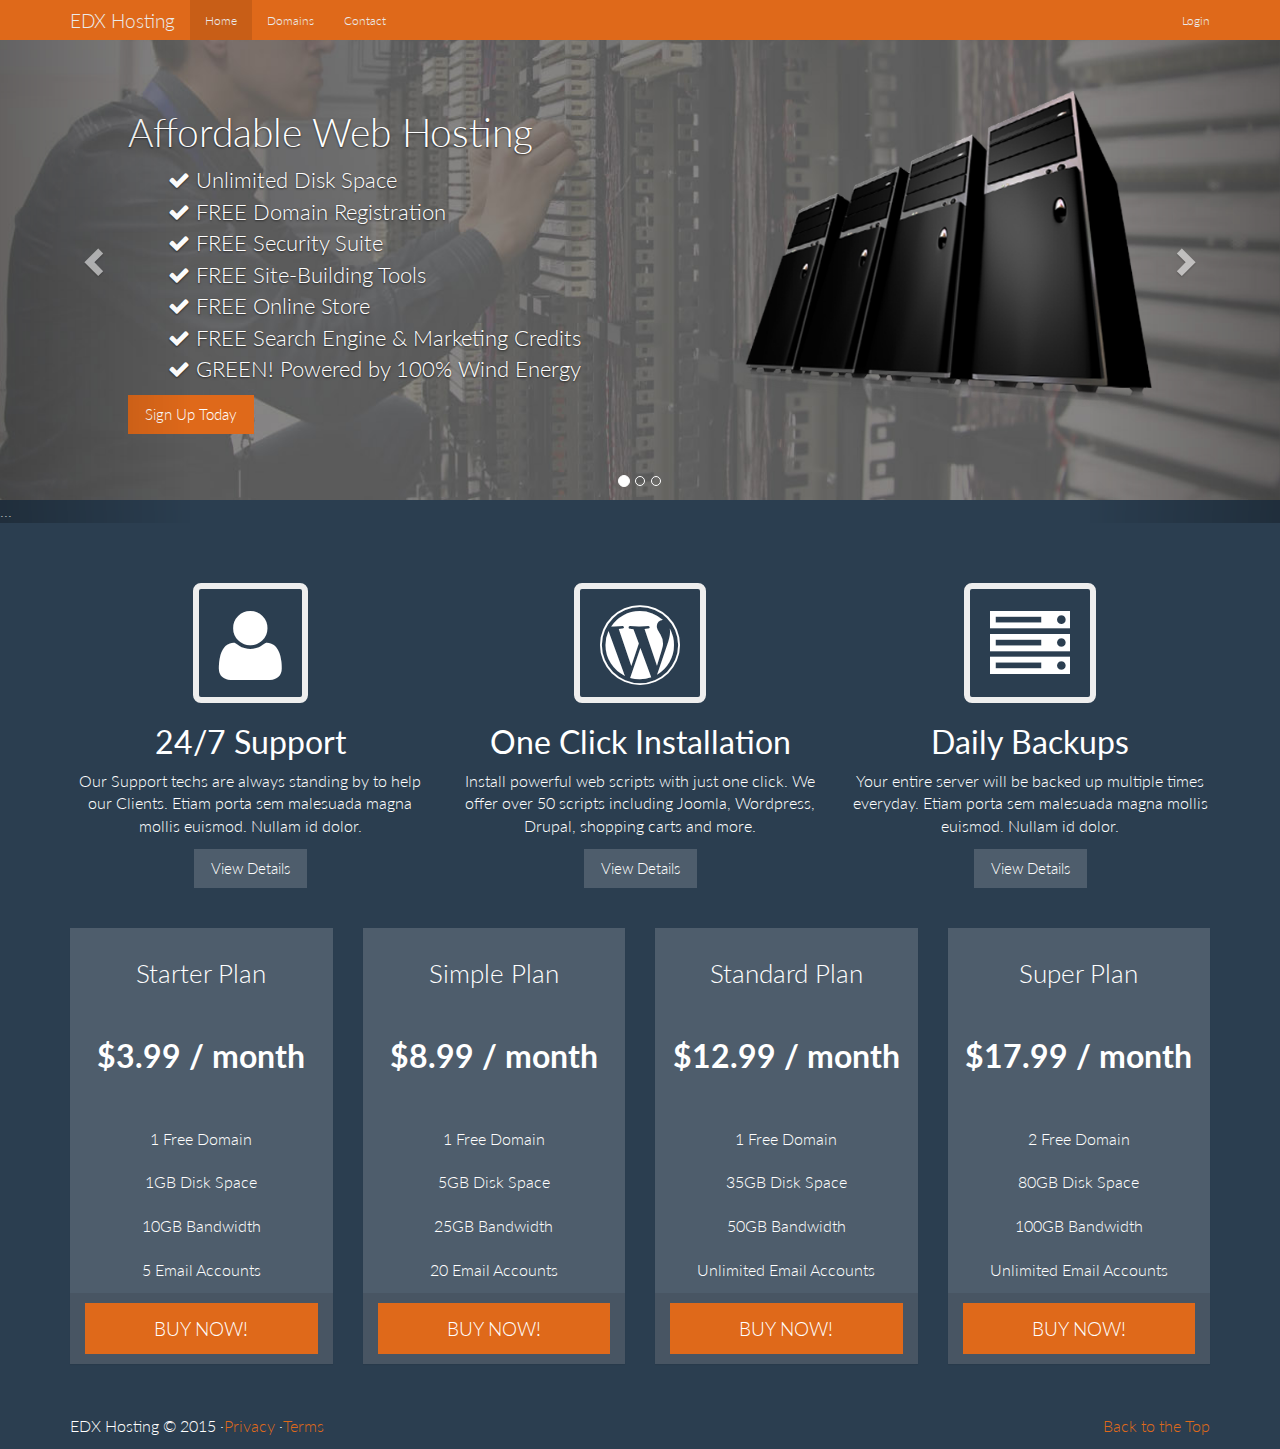
<file: index.html>
<!DOCTYPE html>
<html lang="en">
  <head>
    <meta charset="utf-8">
    <meta http-equiv="X-UA-Compatible" content="IE=edge">
    <meta name="viewport" content="width=device-width, initial-scale=1">
    <!-- The above 3 meta tags *must* come first in the head; any other head content must come *after* these tags -->

    <title>EDX Hosting</title>

    <!-- Bootstrap core CSS -->
    <link href="css/bootstrap.css" rel="stylesheet">
    <!-- Custom styles for this template -->
    <link href="css/style.css" rel="stylesheet">
	<!-- Font Awesome -->
    <link href="css/font-awesome.css" rel="stylesheet">

  </head>

  <body>

    <nav class="navbar navbar-inverse navbar-fixed-top">
      <div class="container">
        <div class="navbar-header">
          <button type="button" class="navbar-toggle collapsed" data-toggle="collapse" data-target="#navbar" aria-expanded="false" aria-controls="navbar">
            <span class="sr-only">Toggle navigation</span>
            <span class="icon-bar"></span>
            <span class="icon-bar"></span>
            <span class="icon-bar"></span>
          </button>
          <a class="navbar-brand" href="#">EDX Hosting</a>
        </div>
        <div id="navbar" class="collapse navbar-collapse">
          <ul class="nav navbar-nav">
            <li class="active"><a href="index.html">Home</a></li>
            <li><a href="domains.html">Domains</a></li>
            <li><a href="contact.html">Contact</a></li>
          </ul>
		  <ul class="nav navbar-nav navbar-right">
			<li><a href="#" data-toggle="modal" data-target="#myModal">Login</a></li>
		  
		  </ul>
        </div><!--/.nav-collapse -->
      </div>
    </nav>
	
<!-- Modal -->
<div class="modal fade" id="myModal" tabindex="-1" role="dialog" aria-labelledby="myModalLabel">
  <div class="modal-dialog" role="document">
    <div class="modal-content">
      <div class="modal-header">
        <button type="button" class="close" data-dismiss="modal" aria-label="Close"><span aria-hidden="true">&times;</span></button>
        <h4 class="modal-title" id="myModalLabel" >Login</h4>
      </div>
      <div class="modal-body">
		 <form>
		  <div class="form-group">
			<label>Email address</label>
			<input type="email" class="form-control" placeholder="Enter Email">
		  </div>
		  <div class="form-group">
			<label>Password</label>
			<input type="password" class="form-control" placeholder="Enter Password">
		  </div>
		  
		</form>     
	  </div>
      <div class="modal-footer">
		<button type="submit" class="btn btn-default">Submit</button>      
      </div>
    </div>
  </div>
</div>

	<div id="myCarousel" class="carousel slide" data-ride="carousel">
  <!-- Indicators -->
  <ol class="carousel-indicators">
    <li data-target="#myCarousel" data-slide-to="0" class="active"></li>
    <li data-target="#myCarousel" data-slide-to="1"></li>
    <li data-target="#myCarousel" data-slide-to="2"></li>
  </ol>

  <!-- Wrapper for slides -->
  <div class="carousel-inner" role="listbox">
    <div class="item active">
      <img src="img/bg1.jpg">
      <div class="container">
	  <div class="carousel-caption">
        <div class="row">
			<div class="col-md-7">
				<h1>Affordable Web Hosting</h1>
				<ul class="feature-list">
					<li><i class="fa fa-check"></i> Unlimited Disk Space</li>
					<li><i class="fa fa-check"></i> FREE Domain Registration</li>
					<li><i class="fa fa-check"></i> FREE Security Suite</li>
					<li><i class="fa fa-check"></i> FREE Site-Building Tools</li>
					<li><i class="fa fa-check"></i> FREE Online Store</li>
					<li><i class="fa fa-check"></i> FREE Search Engine & Marketing Credits</li>
					<li><i class="fa fa-check"></i> GREEN! Powered by 100% Wind Energy</li>
					</ul>
					<p><a href="#" class="btn btn-primary">Sign Up Today</a></p>
			</div> <!-- .col -->
			<div class="col-md-5">
				<img class="server-img" src="img/servers1.png"/>
			
			</div> <!-- .col -->
		</div> <!-- .row -->
      </div>
	  </div> <!-- .container -->
    </div>
	<div class="item">
      <img src="img/bg2.jpg">
	  <div class="container">
      <div class="carousel-caption">
	    <div class="row">
			<div class="col-md-7">
				<h1>24/7 Support</h1>
				<p>Cras justo odio, dapibus ac facilisis in, egestas eget quam. Donec id elit non mi porta gravida at eget metus. Nullam id dolor id nibh ultricies vehicula ut id elit.</p>
			
			<p><a href="#" class="btn btn-primary">Sign Up Today</a></p>
			</div> <!-- .col -->
			<div class="col-md-5">
				<img class="server-img" src="img/servers2.png"/>
			
			</div> <!-- .col -->
		</div> <!-- .row -->
      </div>
	  </div> <!-- .container -->
    </div>
	    <div class="item">
      <img src="img/bg3.jpg">
	  <div class="container">
      <div class="carousel-caption">
    	    <div class="row">
			<div class="col-md-7">
				<h1>99.9% Uptime</h1>
				<p>Cras justo odio, dapibus ac facilisis in, egestas eget quam. Donec id elit non mi porta gravida at eget metus. Nullam id dolor id nibh ultricies vehicula ut id elit.</p>
			
			<p><a href="#" class="btn btn-primary">Sign Up Today</a></p>
			</div> <!-- .col -->
			<div class="col-md-5">
				<img class="server-img" src="img/servers3.png"/>
			
			</div> <!-- .col -->
		</div> <!-- .row -->
      </div>
	  </div> <!-- .container -->
    </div>
    ...
  </div>

  <!-- Controls -->
  <a class="left carousel-control" href="#myCarousel" role="button" data-slide="prev">
    <span class="glyphicon glyphicon-chevron-left" aria-hidden="true"></span>
    <span class="sr-only">Previous</span>
  </a>
  <a class="right carousel-control" href="#myCarousel" role="button" data-slide="next">
    <span class="glyphicon glyphicon-chevron-right" aria-hidden="true"></span>
    <span class="sr-only">Next</span>
  </a>
</div>

<section class="marketing">
	<div class="container">
		<div class="row">
			<div class="col-md-4">
				<i class="fa fa-user fa-5x fa-border"></i>
				<h2>24/7 Support</h2>
				<p>Our Support techs are always standing by to help our Clients. Etiam porta sem malesuada magna mollis euismod. Nullam id dolor.</p>
				<p><a href="#" class="btn btn-default">View Details</a></p>
			</div> <!-- .col -->
			<div class="col-md-4">
				<i class="fa fa-wordpress fa-5x fa-border"></i>
				<h2>One Click Installation</h2>
				<p>Install powerful web scripts with just one click. We offer over 50 scripts including Joomla, Wordpress, Drupal, shopping carts and more.</p>
				<p><a href="#" class="btn btn-default">View Details</a></p>
			</div> <!-- .col -->
			<div class="col-md-4">
				<i class="fa fa-server fa-5x fa-border"></i>
				<h2>Daily Backups</h2>
				<p>Your entire server will be backed up multiple times everyday. Etiam porta sem malesuada magna mollis euismod. Nullam id dolor.</p>
				<p><a href="#" class="btn btn-default">View Details</a></p>
			</div> <!-- .col -->			
		</div> <!-- .row -->
	</div> <!-- .container -->
</section>

<section>
	<div class="container">
		<div class="row">
			<div class="col-xs-6 col-sm-6 col-md-3 col-lg-3">
				<div class="panel price panel-grey">
					<div class="panel-heading arrow_box text-center">
						<h3>Starter Plan</h3>
					</div> <!-- .panel-heading -->
					<div class="panel-body text-center">
						<p class="lead" style="font-size:40px;"><strong>$3.99 / month</strong></p>
					</div> <!-- .panel-body -->
						<ul class="list-group list-group-flush text-center">
							<li class="list-group-item">1 Free Domain</li>
							<li class="list-group-item">1GB Disk Space</li>
							<li class="list-group-item">10GB Bandwidth</li>
							<li class="list-group-item">5 Email Accounts</li>
						</ul>
					<div class="panel-footer">
						<a class="btn btn-lg btn-block btn-primary" href="#">BUY NOW!</a>
					</div> <!-- .panel-footer -->
				</div> <!-- .panel -->
			</div> <!-- .col -->
			<div class="col-xs-6 col-sm-6 col-md-3 col-lg-3">
				<div class="panel price panel-grey">
					<div class="panel-heading arrow_box text-center">
						<h3>Simple Plan</h3>
					</div> <!-- .panel-heading -->
					<div class="panel-body text-center">
						<p class="lead" style="font-size:40px;"><strong>$8.99 / month</strong></p>
					</div> <!-- .panel-body -->
						<ul class="list-group list-group-flush text-center">
							<li class="list-group-item">1 Free Domain</li>
							<li class="list-group-item">5GB Disk Space</li>
							<li class="list-group-item">25GB Bandwidth</li>
							<li class="list-group-item">20 Email Accounts</li>
						</ul>
					<div class="panel-footer">
						<a class="btn btn-lg btn-block btn-primary" href="#">BUY NOW!</a>
					</div> <!-- .panel-footer -->
				</div> <!-- .panel -->
			</div> <!-- .col -->
			<div class="col-xs-6 col-sm-6 col-md-3 col-lg-3">
				<div class="panel price panel-grey">
					<div class="panel-heading arrow_box text-center">
						<h3>Standard Plan</h3>
					</div> <!-- .panel-heading -->
					<div class="panel-body text-center">
						<p class="lead" style="font-size:40px;"><strong>$12.99 / month</strong></p>
					</div> <!-- .panel-body -->
						<ul class="list-group list-group-flush text-center">
							<li class="list-group-item">1 Free Domain</li>
							<li class="list-group-item">35GB Disk Space</li>
							<li class="list-group-item">50GB Bandwidth</li>
							<li class="list-group-item">Unlimited Email Accounts</li>
						</ul>
					<div class="panel-footer">
						<a class="btn btn-lg btn-block btn-primary" href="#">BUY NOW!</a>
					</div> <!-- .panel-footer -->
				</div> <!-- .panel -->
			</div> <!-- .col -->
			<div class="col-xs-6 col-sm-6 col-md-3 col-lg-3">
				<div class="panel price panel-grey">
					<div class="panel-heading arrow_box text-center">
						<h3>Super Plan</h3>
					</div> <!-- .panel-heading -->
					<div class="panel-body text-center">
						<p class="lead" style="font-size:40px;"><strong>$17.99 / month</strong></p>
					</div> <!-- .panel-body -->
						<ul class="list-group list-group-flush text-center">
							<li class="list-group-item">2 Free Domain</li>
							<li class="list-group-item">80GB Disk Space</li>
							<li class="list-group-item">100GB Bandwidth</li>
							<li class="list-group-item">Unlimited Email Accounts</li>
						</ul>
					<div class="panel-footer">
						<a class="btn btn-lg btn-block btn-primary" href="#">BUY NOW!</a>
					</div> <!-- .panel-footer -->
				</div> <!-- .panel -->
			</div> <!-- .col -->			
		</div> <!-- .row -->
	</div> <!-- .container -->
</section>

<footer>
	<div class="container">
		<p class="pull-right"><a href="#">Back to the Top</a></p>
		<p>EDX Hosting &copy; 2015 &middot;<a href="#">Privacy</a> &middot;<a href="#">Terms</a></p>
	
	</div> <!-- .container -->
</footer>


    <!-- Bootstrap core JavaScript
    ================================================== -->
    <!-- Placed at the end of the document so the pages load faster -->
    <script src="https://ajax.googleapis.com/ajax/libs/jquery/1.11.3/jquery.min.js"></script>
    <script src="js/bootstrap.js"></script>

  </body>
</html>
</file>
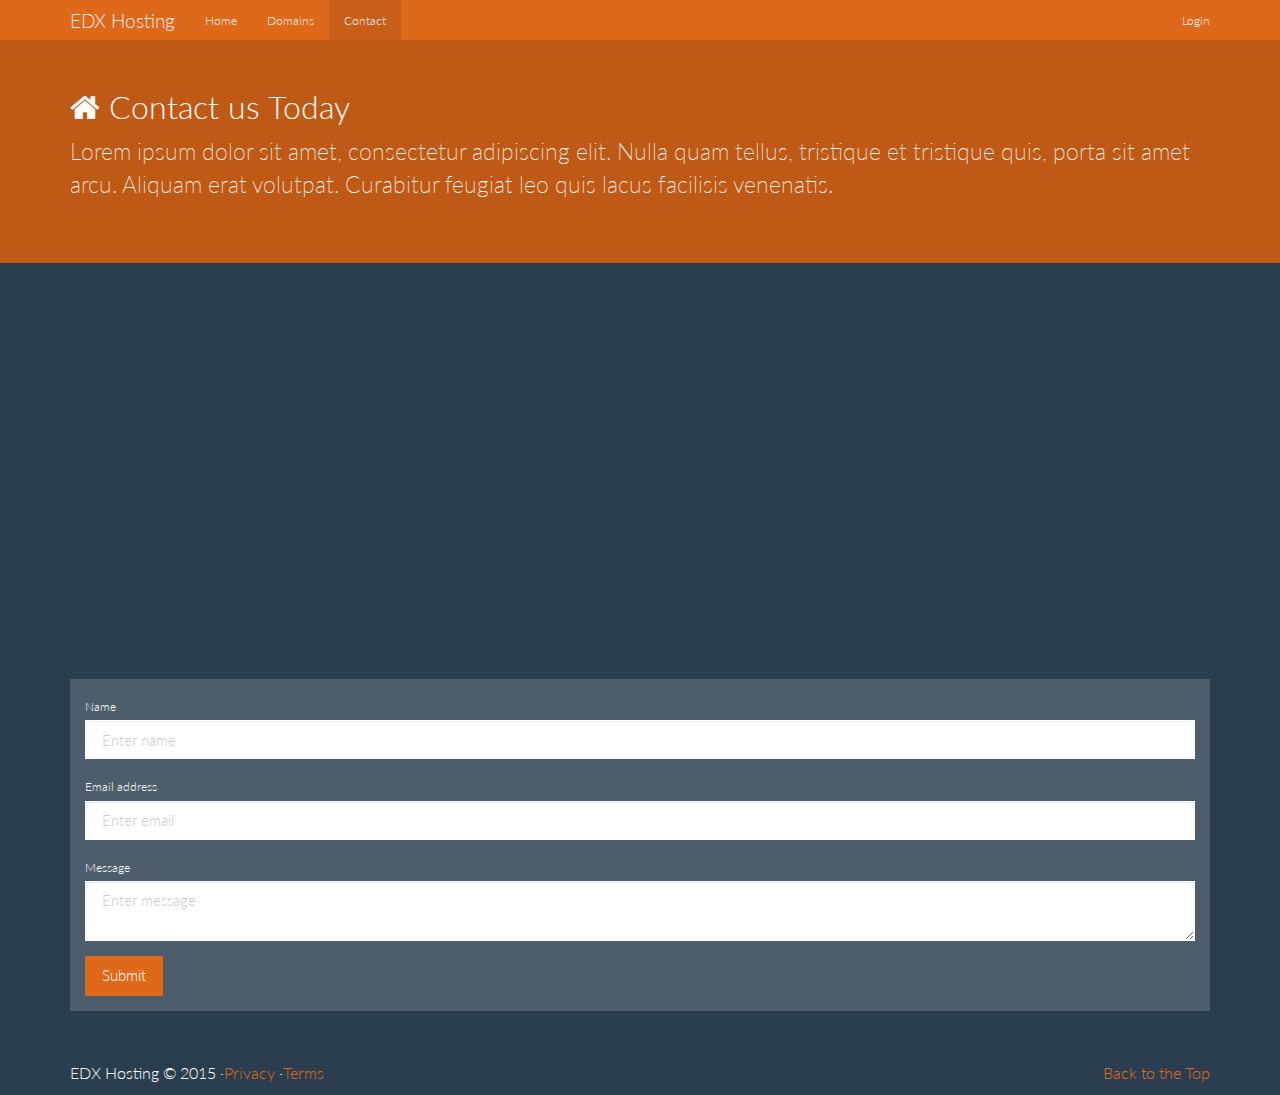
<file: contact.html>
<!DOCTYPE html>
<html lang="en">
  <head>
    <meta charset="utf-8">
    <meta http-equiv="X-UA-Compatible" content="IE=edge">
    <meta name="viewport" content="width=device-width, initial-scale=1">
    <!-- The above 3 meta tags *must* come first in the head; any other head content must come *after* these tags -->

    <title>EDX Hosting: Contact</title>

    <!-- Bootstrap core CSS -->
    <link href="css/bootstrap.css" rel="stylesheet">
    <!-- Custom styles for this template -->
    <link href="css/style.css" rel="stylesheet">
	<!-- Font Awesome -->
    <link href="css/font-awesome.css" rel="stylesheet">

  </head>

  <body>

    <nav class="navbar navbar-inverse navbar-fixed-top">
      <div class="container">
        <div class="navbar-header">
          <button type="button" class="navbar-toggle collapsed" data-toggle="collapse" data-target="#navbar" aria-expanded="false" aria-controls="navbar">
            <span class="sr-only">Toggle navigation</span>
            <span class="icon-bar"></span>
            <span class="icon-bar"></span>
            <span class="icon-bar"></span>
          </button>
          <a class="navbar-brand" href="#">EDX Hosting</a>
        </div>
        <div id="navbar" class="collapse navbar-collapse">
          <ul class="nav navbar-nav">
            <li><a href="index.html">Home</a></li>
            <li><a href="domains.html">Domains</a></li>
            <li class="active"><a href="contact.html">Contact</a></li>
          </ul>
		  <ul class="nav navbar-nav navbar-right">
			<li><a href="#" data-toggle="modal" data-target="#myModal">Login</a></li>
		  
		  </ul>
        </div><!--/.nav-collapse -->
      </div>
    </nav>

<!-- Modal -->
<div class="modal fade" id="myModal" tabindex="-1" role="dialog" aria-labelledby="myModalLabel">
  <div class="modal-dialog" role="document">
    <div class="modal-content">
      <div class="modal-header">
        <button type="button" class="close" data-dismiss="modal" aria-label="Close"><span aria-hidden="true">&times;</span></button>
        <h4 class="modal-title" id="myModalLabel" >Login</h4>
      </div>
      <div class="modal-body">
		 <form>
		  <div class="form-group">
			<label>Email address</label>
			<input type="email" class="form-control" placeholder="Enter Email">
		  </div>
		  <div class="form-group">
			<label>Password</label>
			<input type="password" class="form-control" placeholder="Enter Password">
		  </div>
		  
		</form>     
	  </div>
      <div class="modal-footer">
		<button type="submit" class="btn btn-default">Submit</button>      
      </div>
    </div>
  </div>
</div>
	
	<section class="jumbotron">
		<div class="container">
			<h2><i class="fa fa-home"></i> Contact us Today</h2>
			<p>Lorem ipsum dolor sit amet, consectetur adipiscing elit. Nulla quam tellus, tristique et
			tristique quis, porta sit amet arcu. Aliquam erat volutpat. Curabitur feugiat leo quis lacus
			facilisis venenatis.</p>
		</div> <!-- .container -->
	</section>
	
	 <section>
      <div class="container">
        <div class="row">
          <div class="col-md-12">
            <iframe src="https://www.google.com/maps/embed?pb=!1m14!1m8!1m3!1d2926.031230895828!2d-71.0071456!3d42.8299541!3m2!1i1024!2i768!4f13.1!3m3!1m2!1s0x89e2fd2c74fb2e89%3A0x4b2b1199a9175d3f!2s89+W+Main+St%2C+Merrimac%2C+MA+01860!5e0!3m2!1sen!2sus!4v1410307146066" width="100%" height="350" frameborder="0" style="border:0"></iframe>
          </div> <!-- .col -->
        </div> <!-- .row -->
      </div> <!-- .container -->
    </section>
	
	   <section>
        <div class="container">
          <div class="row">
            <div class="col-md-12">
              <div class="panel panel-default">
                <div class="panel-body">
                  <form>
                    <div class="form-group">
                      <label>Name</label>
                      <input type="text" class="form-control" placeholder="Enter name">
                    </div>
                    <div class="form-group">
                      <label>Email address</label>
                      <input type="email" class="form-control" placeholder="Enter email">
                    </div>
                    <div class="form-group">
                      <label>Message</label>
                      <textarea class="form-control" placeholder="Enter message"></textarea>
                    </div>
                    <button type="submit" class="btn btn-primary">Submit</button>
                  </form>
                </div>
              </div>
            </div>
          </div>
        </div>
    </section>
	
	

<footer>
	<div class="container">
		<p class="pull-right"><a href="#">Back to the Top</a></p>
		<p>EDX Hosting &copy; 2015 &middot;<a href="#">Privacy</a> &middot;<a href="#">Terms</a></p>
	
	</div> <!-- .container -->
</footer>


    <!-- Bootstrap core JavaScript
    ================================================== -->
    <!-- Placed at the end of the document so the pages load faster -->
    <script src="https://ajax.googleapis.com/ajax/libs/jquery/1.11.3/jquery.min.js"></script>
    <script src="js/bootstrap.js"></script>

  </body>
</html>
</file>
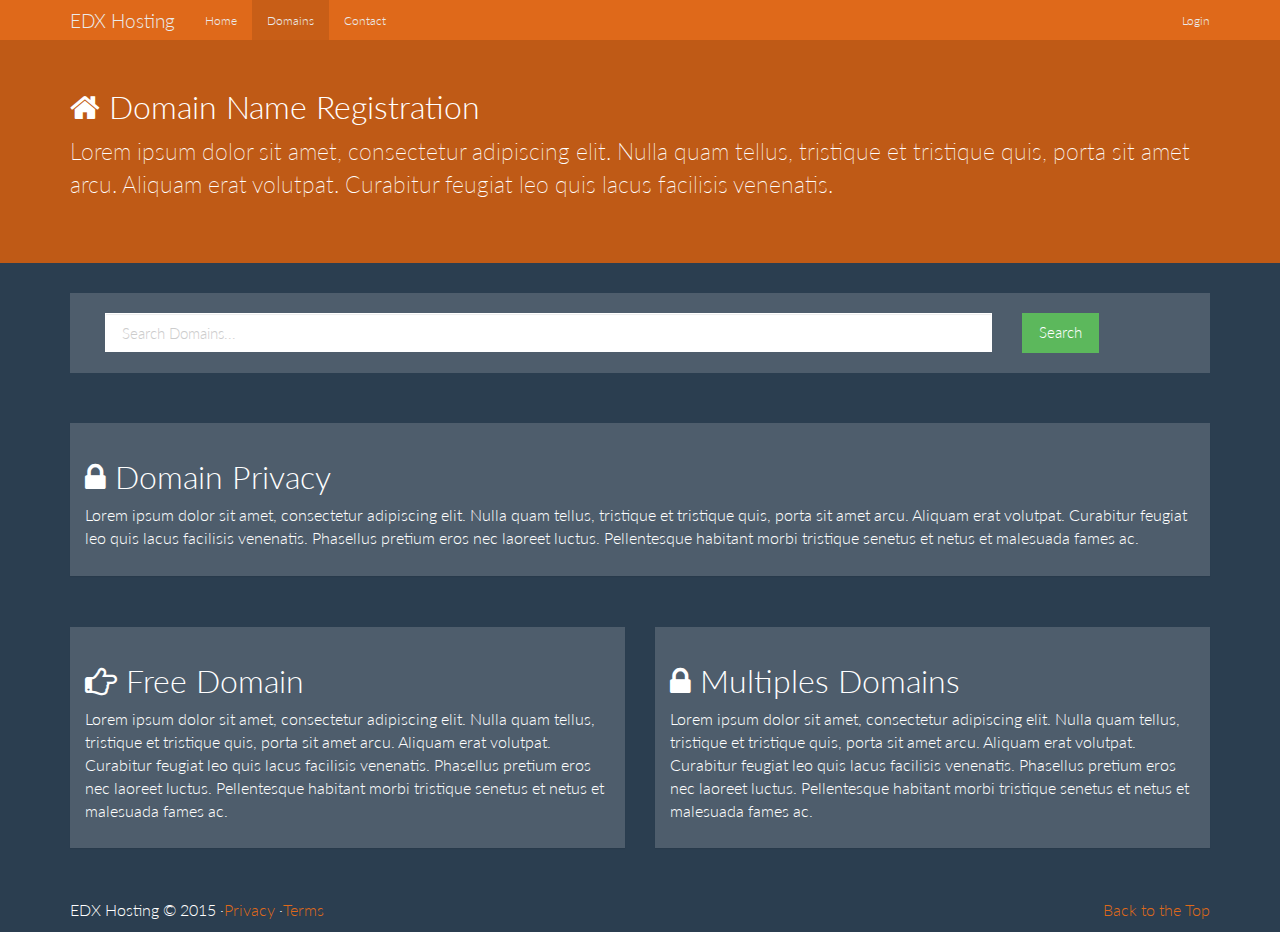
<file: domains.html>
<!DOCTYPE html>
<html lang="en">
  <head>
    <meta charset="utf-8">
    <meta http-equiv="X-UA-Compatible" content="IE=edge">
    <meta name="viewport" content="width=device-width, initial-scale=1">
    <!-- The above 3 meta tags *must* come first in the head; any other head content must come *after* these tags -->

    <title>EDX Hosting: Domain Names</title>

    <!-- Bootstrap core CSS -->
    <link href="css/bootstrap.css" rel="stylesheet">
    <!-- Custom styles for this template -->
    <link href="css/style.css" rel="stylesheet">
	<!-- Font Awesome -->
    <link href="css/font-awesome.css" rel="stylesheet">

  </head>

  <body>

    <nav class="navbar navbar-inverse navbar-fixed-top">
      <div class="container">
        <div class="navbar-header">
          <button type="button" class="navbar-toggle collapsed" data-toggle="collapse" data-target="#navbar" aria-expanded="false" aria-controls="navbar">
            <span class="sr-only">Toggle navigation</span>
            <span class="icon-bar"></span>
            <span class="icon-bar"></span>
            <span class="icon-bar"></span>
          </button>
          <a class="navbar-brand" href="#">EDX Hosting</a>
        </div>
        <div id="navbar" class="collapse navbar-collapse">
          <ul class="nav navbar-nav">
            <li><a href="index.html">Home</a></li>
            <li class="active"><a href="domains.html">Domains</a></li>
            <li><a href="contact.html">Contact</a></li>
          </ul>
		  <ul class="nav navbar-nav navbar-right">
			<li><a href="#" data-toggle="modal" data-target="#myModal">Login</a></li>
		  
		  </ul>
        </div><!--/.nav-collapse -->
      </div>
    </nav>

<!-- Modal -->
<div class="modal fade" id="myModal" tabindex="-1" role="dialog" aria-labelledby="myModalLabel">
  <div class="modal-dialog" role="document">
    <div class="modal-content">
      <div class="modal-header">
        <button type="button" class="close" data-dismiss="modal" aria-label="Close"><span aria-hidden="true">&times;</span></button>
        <h4 class="modal-title" id="myModalLabel" >Login</h4>
      </div>
      <div class="modal-body">
		 <form>
		  <div class="form-group">
			<label>Email address</label>
			<input type="email" class="form-control" placeholder="Enter Email">
		  </div>
		  <div class="form-group">
			<label>Password</label>
			<input type="password" class="form-control" placeholder="Enter Password">
		  </div>
		  
		</form>     
	  </div>
      <div class="modal-footer">
		<button type="submit" class="btn btn-default">Submit</button>      
      </div>
    </div>
  </div>
</div>
	
	<section class="jumbotron">
		<div class="container">
			<h2><i class="fa fa-home"></i> Domain Name Registration</h2>
			<p>Lorem ipsum dolor sit amet, consectetur adipiscing elit. Nulla quam tellus, tristique et
			tristique quis, porta sit amet arcu. Aliquam erat volutpat. Curabitur feugiat leo quis lacus
			facilisis venenatis.</p>
		</div> <!-- .container -->
	</section>
	
	<section>
		<div class="container">
			<div class="well">
				<div class="col-md-10 col-sm-9 col-xs-9">
					<input type="text" class="form-control domain-search" placeholder="Search Domains..."/>
				</div> <!-- .col -->
				<div class="col-md-2 col-sm-3 col-xs-4">
					<input type="button" class="btn btn-success domain-submit" value="Search"/>
				</div> <!-- .col -->			
			</div> <!-- .well -->
		
		</div> <!-- .container -->
	</section>
	
	<section>
		<div class="container">
			<div class="panel panel-default">
				<div class="panel-body">
					<h2><i class="fa fa-lock"></i> Domain Privacy</h2>
					<p>Lorem ipsum dolor sit amet, consectetur adipiscing elit. Nulla quam tellus, tristique et
					tristique quis, porta sit amet arcu. Aliquam erat volutpat. Curabitur feugiat leo quis lacus
					facilisis venenatis. Phasellus pretium eros nec laoreet luctus. Pellentesque
					habitant morbi tristique senetus et netus et malesuada fames ac.</p>
				</div> <!-- .panel-body -->
			</div> <!-- .panel -->
		</div> <!-- .container -->
	</section>
	
	<section>
		<div class="container">
			<div class="row">
				<div class="col-md-6">
					<div class="panel panel-default">
						<div class="panel-body">
							<h2><i class="fa fa-hand-o-right"></i> Free Domain</h2>
							<p>Lorem ipsum dolor sit amet, consectetur adipiscing elit. Nulla quam tellus, tristique et
							tristique quis, porta sit amet arcu. Aliquam erat volutpat. Curabitur feugiat leo quis lacus
							facilisis venenatis. Phasellus pretium eros nec laoreet luctus. Pellentesque
							habitant morbi tristique senetus et netus et malesuada fames ac.</p>
						</div> <!-- .panel-body -->
					</div> <!-- .panel -->					
				</div> <!-- .col -->
				<div class="col-md-6">
					<div class="panel panel-default">
						<div class="panel-body">
							<h2><i class="fa fa-lock"></i> Multiples Domains</h2>
							<p>Lorem ipsum dolor sit amet, consectetur adipiscing elit. Nulla quam tellus, tristique et
							tristique quis, porta sit amet arcu. Aliquam erat volutpat. Curabitur feugiat leo quis lacus
							facilisis venenatis. Phasellus pretium eros nec laoreet luctus. Pellentesque
							habitant morbi tristique senetus et netus et malesuada fames ac.</p>
						</div> <!-- .panel-body -->
					</div> <!-- .panel -->					
				</div> <!-- .col -->
			</div> <!-- .row -->
		
		</div> <!-- .container -->
	</section>
	
	

<footer>
	<div class="container">
		<p class="pull-right"><a href="#">Back to the Top</a></p>
		<p>EDX Hosting &copy; 2015 &middot;<a href="#">Privacy</a> &middot;<a href="#">Terms</a></p>
	
	</div> <!-- .container -->
</footer>


    <!-- Bootstrap core JavaScript
    ================================================== -->
    <!-- Placed at the end of the document so the pages load faster -->
    <script src="https://ajax.googleapis.com/ajax/libs/jquery/1.11.3/jquery.min.js"></script>
    <script src="js/bootstrap.js"></script>

  </body>
</html>
</file>
<file: css/style.css>
body {
color: #fff;
font-size:16px;
}

section {
margin:20px 0 30px 0;
}

.feature-list {
list-style:none;
}

.well {
overflow:auto;
}

.jumbotron {
background: #bf5a16;
}


.carousel {
min-height:500px;
margin-bottom:60px;
}

.carousel-caption {
z-index:10;
text-align:left;
top: 70px;
right: 10%;
left:10%;
font-size:22px;
}

.carousel .item {
height:500px;
background-color:#777;
}

.carousel-inner > .item > img {
position:absolute;
top:0;
left:0;
min-width:100%;
height:500px;
}

.server-img {
width:100%;
}

/* MARKETING SECTION */

.marketing {
text-align:center;
}

.marketing h2 {
font-weight:normal;
}

.price strong {
font-size:32px;
}
</file>
